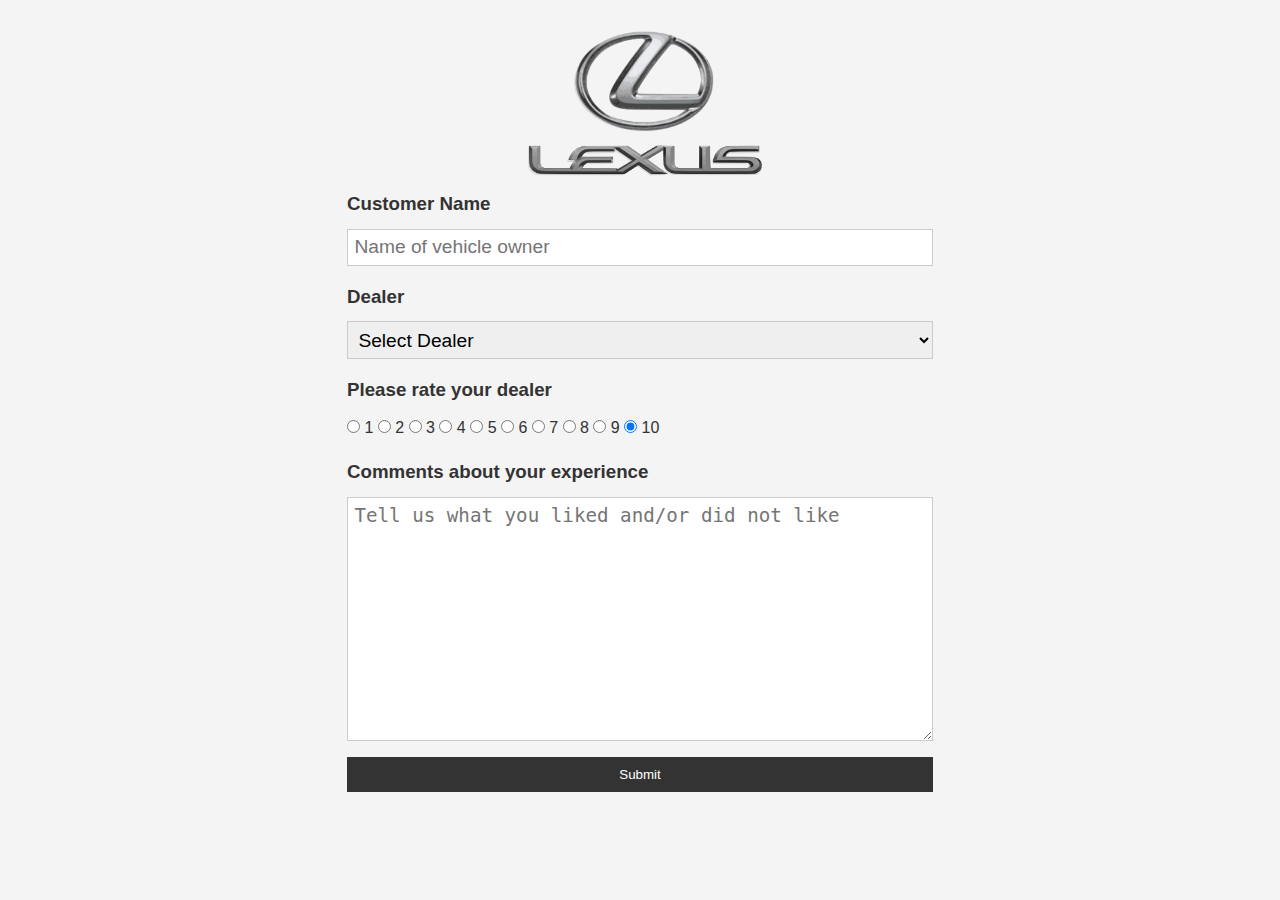
<file: templates/index.html>
<!DOCTYPE html>
<html lang="en">

<head>
    <meta charset="UTF-8">
    <meta http-equiv="X-UA-Compatible" content="IE=edge">
    <meta name="viewport" content="width=device-width, initial-scale=1.0">
    <link rel="stylesheet" href="../static/style.css">
    <title>Rate Services</title>
</head>

<body>

    <div class="container">
        <img src="../static/logo.png" alt="Lexus" class="logo">
        <!-- @todo -message -->
        <form action="/submit" method="POST">
            <h3>Customer Name</h3>
            <input type="text" name="customer" placeholder="Name of vehicle owner" />
            <div class="form-group">
                <h3>Dealer</h3>
                <select name="dealer">
                    <option value="">Select Dealer</option>
                    <option value="Tom Smith">Tom Smith</option>
                    <option value="Karen Swanson">Karen Swanson</option>
                    <option value="Jim Johnson">Jim Johnson</option>
                    <option value="Shauna Gifford">Shauna Gifford</option>
                </select>
            </div>
            <div class="form-group">
                <h3>Please rate your dealer</h3>
                <input type="radio" name="rating" value="1" /> 1
                <input type="radio" name="rating" value="2" /> 2
                <input type="radio" name="rating" value="3" /> 3
                <input type="radio" name="rating" value="4" /> 4
                <input type="radio" name="rating" value="5" /> 5
                <input type="radio" name="rating" value="6" /> 6
                <input type="radio" name="rating" value="7" /> 7
                <input type="radio" name="rating" value="8" /> 8
                <input type="radio" name="rating" value="9" /> 9
                <input type="radio" name="rating" value="10" checked /> 10
            </div>
            <div class="form-group">
                <h3>Comments about your experience</h3>
                <textarea name="comments" id="" cols="30" rows="10"
                    placeholder="Tell us what you liked and/or did not like"></textarea>
            </div>
            <input type="submit" value="Submit" class="btn" />
        </form>
    </div>

</body>

</html>
</file>
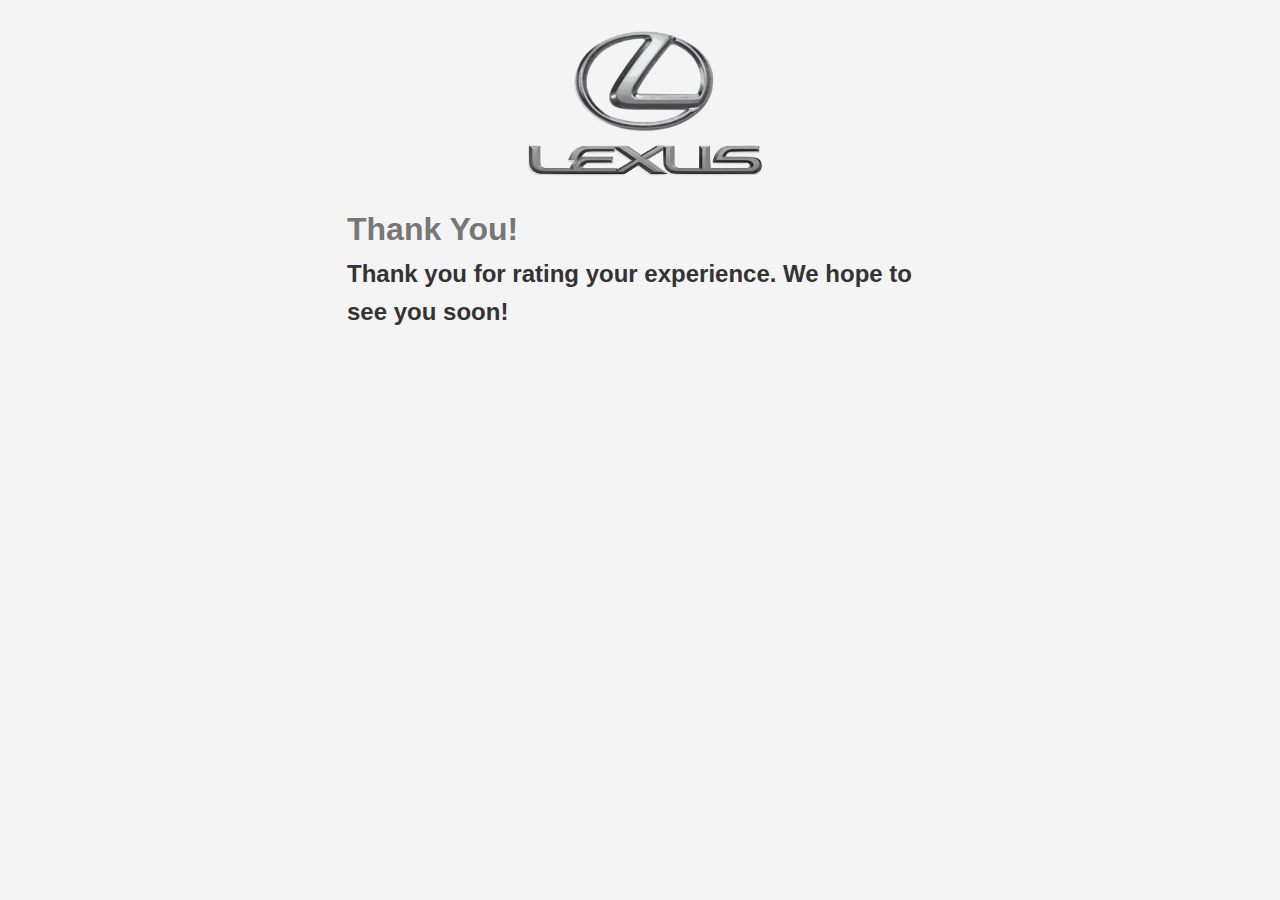
<file: templates/success.html>
<!DOCTYPE html>
<html lang="en">

<head>
    <meta charset="UTF-8">
    <meta http-equiv="X-UA-Compatible" content="IE=edge">
    <meta name="viewport" content="width=device-width, initial-scale=1.0">
    <title>Please rate your services</title>
    <link rel="stylesheet" href="../static/style.css">
</head>

<body>

    <div class="container">
        <img src="../static/logo.png" alt="" class="logo" />
        <h1>Thank You!</h1>
        <h2>Thank you for rating your experience. We hope to see you soon!</h2>
    </div>

</body>

</html>
</file>
<file: static/style.css>
* {
    box-sizing: border-box;
    margin: 0;
    padding: 0;
}

body {
    background: #f4f4f4;
    font-family: Arial, Helvetica, sans-serif;
    color: #333;
    line-height: 1.6;
}

.container {
    max-width: 650px;
    margin: 1rem auto;
    overflow: auto;
    padding: 0 2rem;
}

h1 {
    color: #777;
    margin-top: 15px;
}

h3 {
    margin-bottom: 10px;
}

img {
    width: 100%;
}

.message {
    text-align: center;
    padding: 5px;
    border: #ccc dotted 2px;
    margin-top: 2rem;
}

.logo {
    width: 300px;
    display: block;
    margin: auto;
}

.form-group {
    margin: 1rem 0;
}

input[type='text'], select, textarea {
    display: block;
    width: 100%;
    padding: 0.4rem;
    font-size: 1.2rem;
    border: 1px solid #ccc;
}

.btn {
    display: block;
    width: 100%;
    background: #333;
    color: #fff;
    padding: 10px 20px;
    border: none;
    cursor: pointer;
    outline: none;
    margin-top: 1rem;
}
</file>
